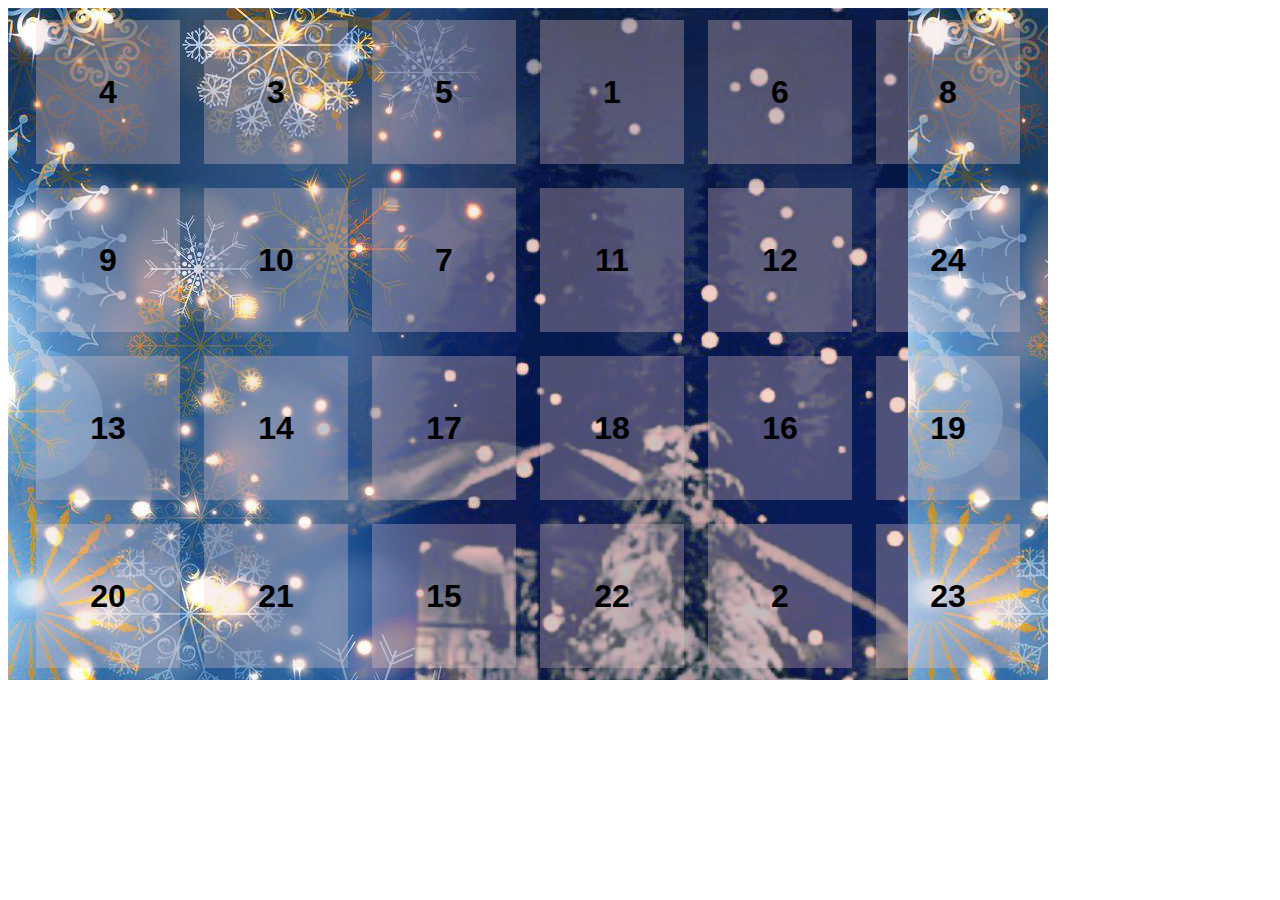
<file: index.html>
<!DOCTYPE html>
<html lang="de">
  <head>
    <meta charset="UTF-8" />
    <meta name="viewport" content="width=device-width, initial-scale=1.0" />
    <title>Adventkalender</title>
    <link rel="stylesheet" href="src/index.css" />
    <script src="src/index.js"></script>
  </head>
  <body>
    <div class="container">
      <div class="row">
        <div onclick="window4()" id="window4" class="window">4</div>
        <div onclick="window3()" id="window3" class="window">3</div>
        <div onclick="window5()" id="window5" class="window">5</div>
        <div onclick="window1()" id="window1" class="window">1</div>
        <div onclick="window6()" id="window6" class="window">6</div>
        <div onclick="window8()" id="window8" class="window">8</div>
        <div onclick="window9()" id="window9" class="window">9</div>
        <div onclick="window10()" id="window10" class="window">10</div>
        <div onclick="window7()" id="window7" class="window">7</div>
        <div onclick="window11()" id="window11" class="window">11</div>
        <div onclick="window12()" id="window12" class="window">12</div>
        <div onclick="window24()" id="window24" class="window">24</div>
        <div onclick="window13()" id="window13" class="window">13</div>
        <div onclick="window14()" id="window14" class="window">14</div>
        <div onclick="window17()" id="window17" class="window">17</div>
        <div onclick="window18()" id="window18" class="window">18</div>
        <div onclick="window16()" id="window16" class="window">16</div>
        <div onclick="window19()" id="window19" class="window">19</div>
        <div onclick="window20()" id="window20" class="window">20</div>
        <div onclick="window21()" id="window21" class="window">21</div>
        <div onclick="window15()" id="window15" class="window">15</div>
        <div onclick="window22()" id="window22" class="window">22</div>
        <div onclick="window2()" id="window2" class="window">2</div>
        <div onclick="window23()" id="window23" class="window">23</div>
      </div>
    </div>
  </body>
</html>
</file>
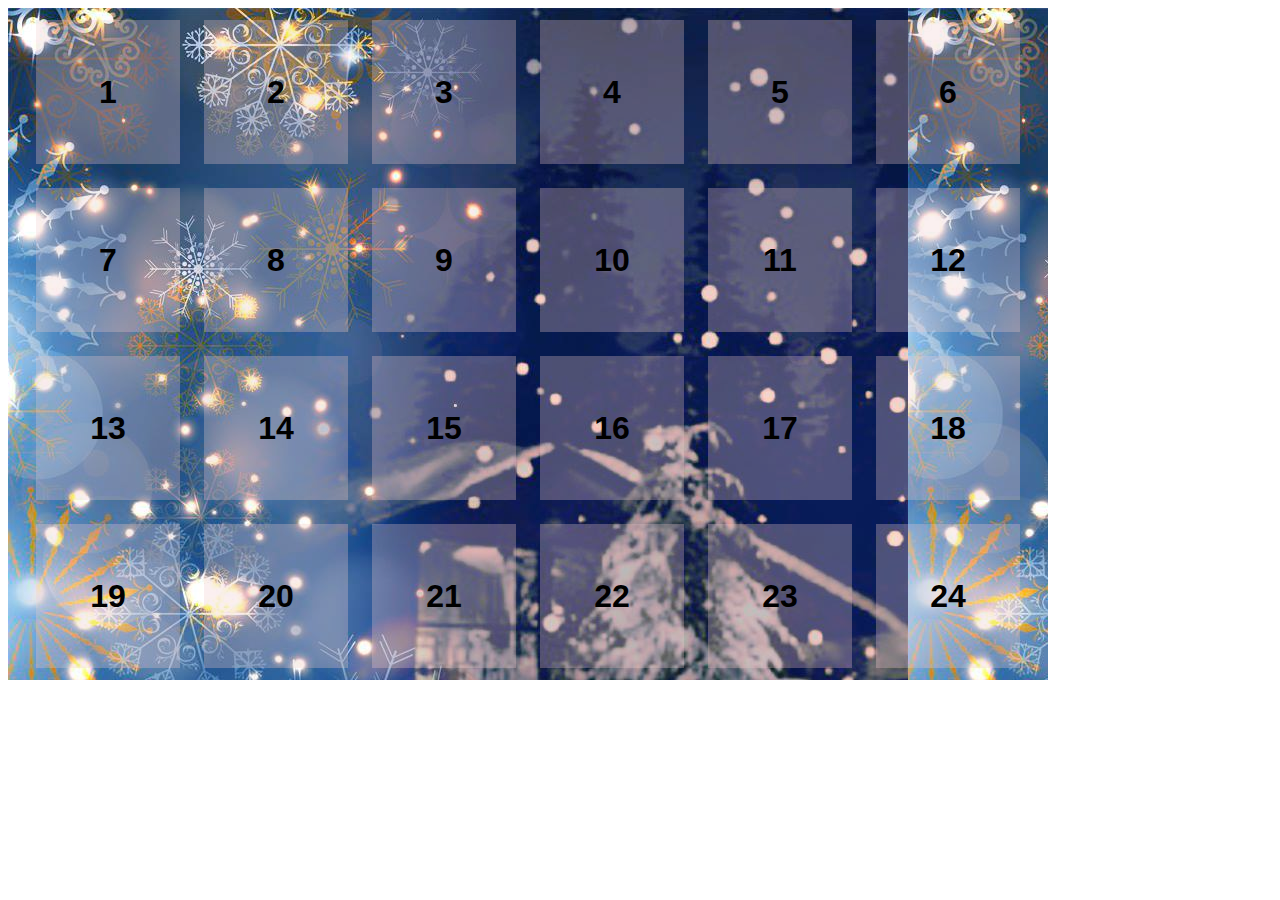
<file: inde.html>
<!DOCTYPE html>
<html lang="de">
  <head>
    <meta charset="UTF-8" />
    <meta name="viewport" content="width=device-width, initial-scale=1.0" />
    <title>Adventkalender</title>
    <link rel="stylesheet" href="src/index.css" />
    <script src="src/index.js"></script>
  </head>
  <body>
    <div class="container">
      <div class="row">
        <div onclick="window1()" id="window1" class="window">1</div>
        <div onclick="window2()" id="window2" class="window">2</div>
        <div onclick="window3()" id="window3" class="window">3</div>
        <div onclick="window4()" id="window4" class="window">4</div>
        <div onclick="window5()" id="window5" class="window">5</div>
        <div onclick="window6()" id="window6" class="window">6</div>
        <div onclick="window7()" id="window7" class="window">7</div>
        <div onclick="window8()" id="window8" class="window">8</div>
        <div onclick="window9()" id="window9" class="window">9</div>
        <div onclick="window10()" id="window10" class="window">10</div>
        <div onclick="window11()" id="window11" class="window">11</div>
        <div onclick="window12()" id="window12" class="window">12</div>
        <div onclick="window13()" id="window13" class="window">13</div>
        <div onclick="window14()" id="window14" class="window">14</div>
        <div onclick="window15()" id="window15" class="window">15</div>
        <div onclick="window16()" id="window16" class="window">16</div>
        <div onclick="window17()" id="window17" class="window">17</div>
        <div onclick="window18()" id="window18" class="window">18</div>
        <div onclick="window19()" id="window19" class="window">19</div>
        <div onclick="window20()" id="window20" class="window">20</div>
        <div onclick="window21()" id="window21" class="window">21</div>
        <div onclick="window22()" id="window22" class="window">22</div>
        <div onclick="window23()" id="window23" class="window">23</div>
        <div onclick="window24()" id="window24" class="window">24</div>
      </div>
    </div>
  </body>
</html>
</file>
<file: src/index.css>
body {
  font-family:'Franklin Gothic Medium', 'Arial Narrow', Arial, sans-serif;
  font-weight: 400;
  font-style: normal;
  background-color: white;
}

.container {
  width: 1040px;
  text-align: center;
  border-color: 2px solid gray;
  background-image: url("weitnach.jpg");
  background-color: #cccccc;
}

.row {
  border-color: gray;
  display: flex;
  flex-wrap: wrap;
  justify-content: center; 
  text-align: center;
}

.window {
  background-color: rgba(241, 206, 206, 0.3);
  width: 120px;
  height: 120px;
  margin: 12px;
  display: flex;
  justify-content: center;
  align-items: center;
  font-size: 32px;
  font-family: sans-serif;
  font-weight: bold;
  padding: 12px;
}

.window:hover {
  background-color: rgb(1241, 206, 206);
  transform: scale(1.2);
}

@media screen and (max-width: 600px) {
  
}
</file>
